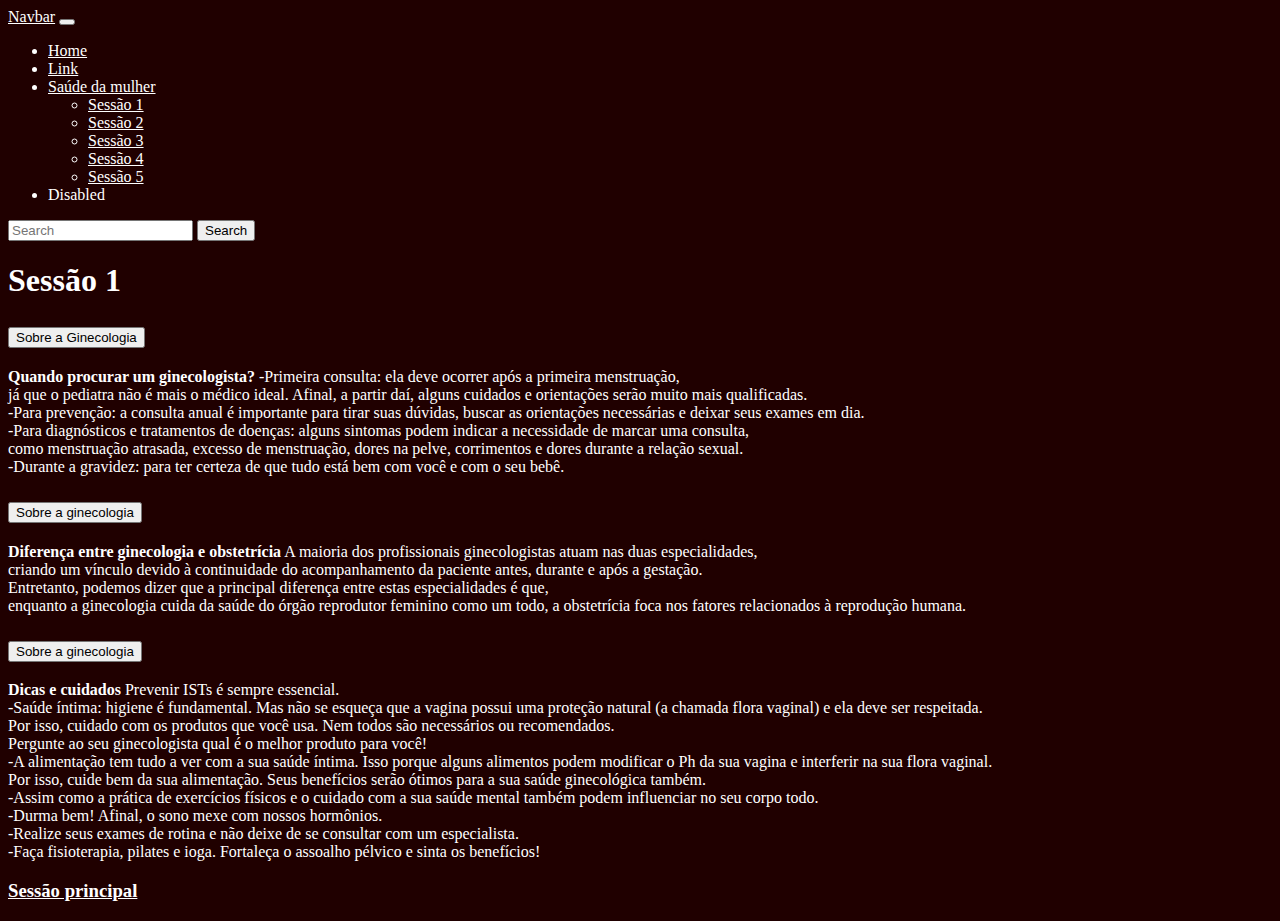
<file: sessao1.html>
<!DOCTYPE html>
<html lang="en">
<head>
    <meta charset="UTF-8">
    <meta http-equiv="X-UA-Compatible" content="IE=edge">
    <meta name="viewport" content="width=device-width, initial-scale=1.0">
    <title>Página Inicial</title>
    <link href="https://cdn.jsdelivr.net/npm/bootstrap@5.3.1/dist/css/bootstrap.min.css" rel="stylesheet" integrity="sha384-4bw+/aepP/YC94hEpVNVgiZdgIC5+VKNBQNGCHeKRQN+PtmoHDEXuppvnDJzQIu9" crossorigin="anonymous">
    <link rel="stylesheet" type="text/css" href="style.css" media="screen" />
    <script src="https://cdn.jsdelivr.net/npm/@popperjs/core@2.11.8/dist/umd/popper.min.js" integrity="sha384-I7E8VVD/ismYTF4hNIPjVp/Zjvgyol6VFvRkX/vR+Vc4jQkC+hVqc2pM8ODewa9r" crossorigin="anonymous"></script>
<script src="https://cdn.jsdelivr.net/npm/bootstrap@5.3.1/dist/js/bootstrap.min.js" integrity="sha384-Rx+T1VzGupg4BHQYs2gCW9It+akI2MM/mndMCy36UVfodzcJcF0GGLxZIzObiEfa" crossorigin="anonymous"></script>
</head>
<body>
  <nav class="navbar navbar-expand-lg bg-body-tertiary">
  <div class="container-fluid">
    <a class="navbar-brand" href="#">Navbar</a>
    <button class="navbar-toggler" type="button" data-bs-toggle="collapse" data-bs-target="#navbarSupportedContent" aria-controls="navbarSupportedContent" aria-expanded="false" aria-label="Toggle navigation">
      <span class="navbar-toggler-icon"></span>
    </button>
    <div class="collapse navbar-collapse" id="navbarSupportedContent">
      <ul class="navbar-nav me-auto mb-2 mb-lg-0">
        <li class="nav-item">
          <a class="nav-link active" aria-current="page" href="#">Home</a>
        </li>
        <li class="nav-item">
          <a class="nav-link" href="#">Link</a>
        </li>
        <li class="nav-item dropdown">
          <a class="nav-link dropdown-toggle" href="#" role="button" data-bs-toggle="dropdown" aria-expanded="false">
           Saúde da mulher
          </a>
          <ul class="dropdown-menu">
            <li><a class="dropdown-item" href="sessao1.html">Sessão 1</a></li>
            <li><a class="dropdown-item" href="sessao2.html">Sessão 2</a></li>
            <li><a class="dropdown-item" href="sessao3.html">Sessão 3</a></li>
            <li><a class="dropdown-item" href="sessao4.html">Sessão 4</a></li>
            <li><a class="dropdown-item" href="sessao5.html">Sessão 5</a></li>
          </ul>
        </li>
        <li class="nav-item">
          <a class="nav-link disabled" aria-disabled="true">Disabled</a>
        </li>
      </ul>
      <form class="d-flex" role="search">
        <input class="form-control me-2" type="search" placeholder="Search" aria-label="Search">
        <button class="btn btn-outline-success" type="submit">Search</button>
      </form>
    </div>
  </div>
</nav>
<h1>Sessão 1</h1>
    <div class="accordion" id="accordionExample">
  <div class="accordion-item">
    <h2 class="accordion-header">
      <button class="accordion-button" type="button" data-bs-toggle="collapse" data-bs-target="#collapseOne" aria-expanded="true" aria-controls="collapseOne">
        Sobre a Ginecologia
      </button>
    </h2>
    <div id="collapseOne" class="accordion-collapse collapse show" data-bs-parent="#accordionExample">
      <div class="accordion-body">
        <strong>Quando procurar um ginecologista?</strong> -Primeira consulta: ela deve ocorrer após a primeira menstruação,<br>
         já que o pediatra não é mais o médico ideal. Afinal, a partir daí, alguns cuidados e orientações serão muito mais qualificadas.<br>
        -Para prevenção: a consulta anual é importante para tirar suas dúvidas, buscar as orientações necessárias e deixar seus exames em dia.<br>
        -Para diagnósticos e tratamentos de doenças: alguns sintomas podem indicar a necessidade de marcar uma consulta,<br>
         como menstruação atrasada, excesso de menstruação, dores na pelve, corrimentos e dores durante a relação sexual.<br>
        -Durante a gravidez: para ter certeza de que tudo está bem com você e com o seu bebê.
      </div>
    </div>
  </div>
  <div class="accordion-item">
    <h2 class="accordion-header">
      <button class="accordion-button collapsed" type="button" data-bs-toggle="collapse" data-bs-target="#collapseTwo" aria-expanded="false" aria-controls="collapseTwo">
        Sobre a ginecologia
      </button>
    </h2>
    <div id="collapseTwo" class="accordion-collapse collapse" data-bs-parent="#accordionExample">
      <div class="accordion-body">
        <strong>Diferença entre ginecologia e obstetrícia</strong> A maioria dos profissionais ginecologistas atuam nas duas especialidades,<br>
        criando um vínculo devido à continuidade do acompanhamento da paciente antes, durante e após a gestação.<br>
        Entretanto, podemos dizer que a principal diferença entre estas especialidades é que,<br>
         enquanto a ginecologia cuida da saúde do órgão reprodutor feminino como um todo, a obstetrícia foca nos fatores relacionados à reprodução humana. 
      </div>
    </div>
  </div>
  <div class="accordion-item">
    <h2 class="accordion-header">
      <button class="accordion-button collapsed" type="button" data-bs-toggle="collapse" data-bs-target="#collapseThree" aria-expanded="false" aria-controls="collapseThree">
        Sobre a ginecologia
      </button>
    </h2>
    <div id="collapseThree" class="accordion-collapse collapse" data-bs-parent="#accordionExample">
      <div class="accordion-body">
        <strong>Dicas e cuidados
        </strong> Prevenir ISTs é sempre essencial.<br>
        -Saúde íntima: higiene é fundamental. Mas não se esqueça que a vagina possui uma proteção natural (a chamada flora vaginal) e ela deve ser respeitada.<br>
         Por isso, cuidado com os produtos que você usa. Nem todos são necessários ou recomendados.<br>
          Pergunte ao seu ginecologista qual é o melhor produto para você!<br>
        -A alimentação tem tudo a ver com a sua saúde íntima. Isso porque alguns alimentos podem modificar o Ph da sua vagina e interferir na sua flora vaginal.<br>
         Por isso, cuide bem da sua alimentação. Seus benefícios serão ótimos para a sua saúde ginecológica também.<br>
        -Assim como a prática de exercícios físicos e o cuidado com a sua saúde mental também podem influenciar no seu corpo todo.<br>
        -Durma bem! Afinal, o sono mexe com nossos hormônios.<br>
        -Realize seus exames de rotina e não deixe de se consultar com um especialista.<br>
        -Faça fisioterapia, pilates e ioga. Fortaleça o assoalho pélvico e sinta os benefícios!
        
      </div>
    </div>
  </div>
</div>
    <h3><a href="index.html">Sessão principal</a></h3>
</body>
</html>
</file>
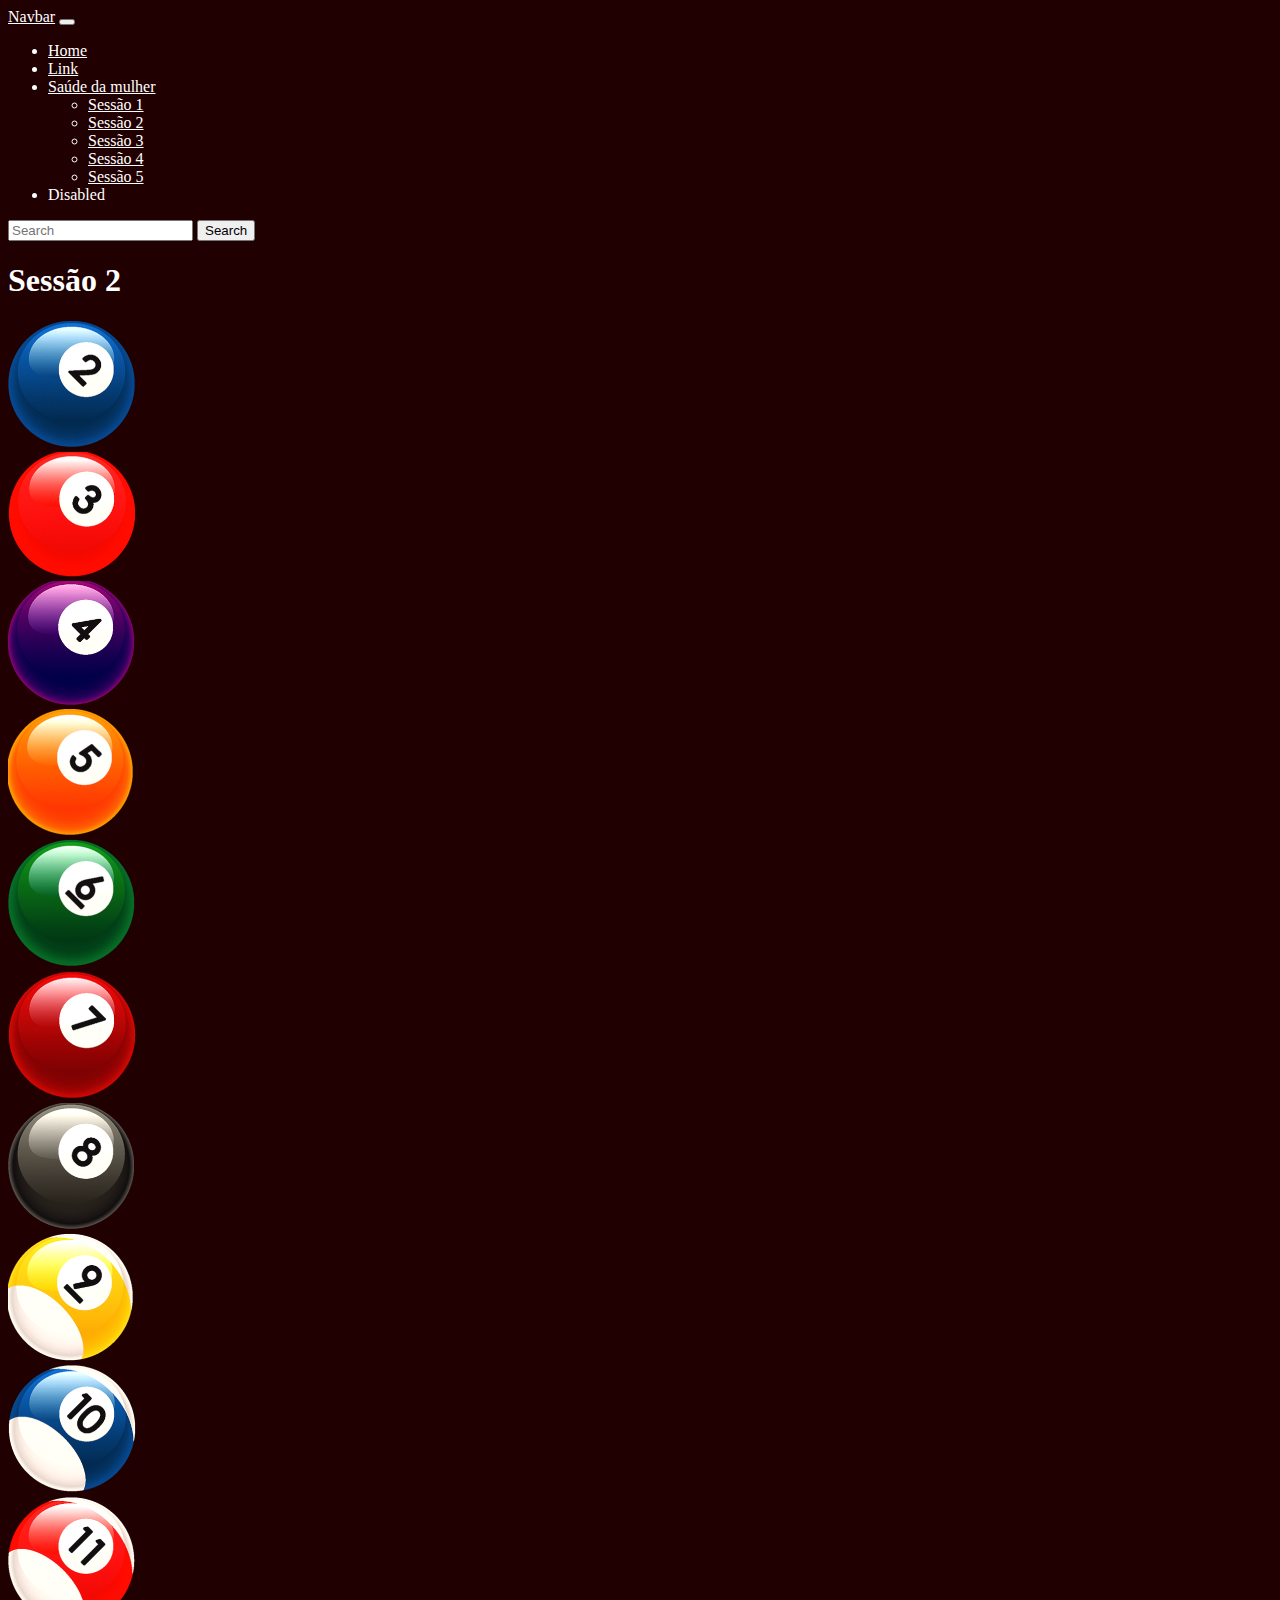
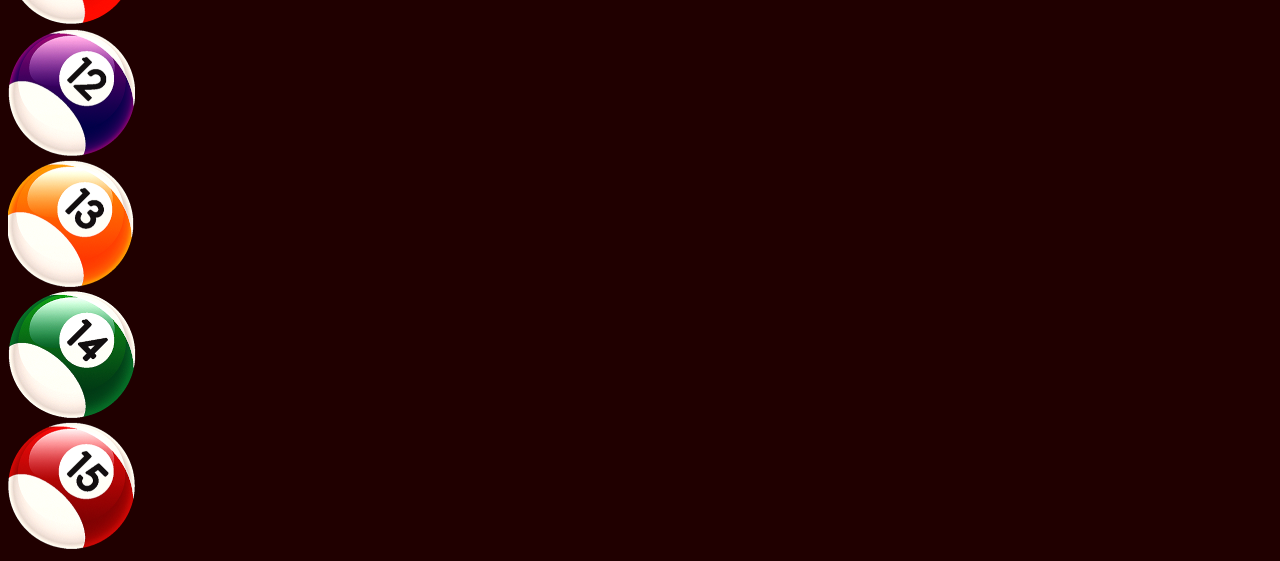
<file: sessao2.html>
<!DOCTYPE html>
<html lang="en">
<head>
    <meta charset="UTF-8">
    <meta http-equiv="X-UA-Compatible" content="IE=edge">
    <meta name="viewport" content="width=device-width, initial-scale=1.0">
    <title>Página Inicial</title>
    <link href="https://cdn.jsdelivr.net/npm/bootstrap@5.3.1/dist/css/bootstrap.min.css" rel="stylesheet" integrity="sha384-4bw+/aepP/YC94hEpVNVgiZdgIC5+VKNBQNGCHeKRQN+PtmoHDEXuppvnDJzQIu9" crossorigin="anonymous">
    <link rel="stylesheet" type="text/css" href="style.css" media="screen" />
    <script src="https://cdn.jsdelivr.net/npm/@popperjs/core@2.11.8/dist/umd/popper.min.js" integrity="sha384-I7E8VVD/ismYTF4hNIPjVp/Zjvgyol6VFvRkX/vR+Vc4jQkC+hVqc2pM8ODewa9r" crossorigin="anonymous"></script>
<script src="https://cdn.jsdelivr.net/npm/bootstrap@5.3.1/dist/js/bootstrap.min.js" integrity="sha384-Rx+T1VzGupg4BHQYs2gCW9It+akI2MM/mndMCy36UVfodzcJcF0GGLxZIzObiEfa" crossorigin="anonymous"></script>
</head>
<body>
  <nav class="navbar navbar-expand-lg bg-body-tertiary">
  <div class="container-fluid">
    <a class="navbar-brand" href="#">Navbar</a>
    <button class="navbar-toggler" type="button" data-bs-toggle="collapse" data-bs-target="#navbarSupportedContent" aria-controls="navbarSupportedContent" aria-expanded="false" aria-label="Toggle navigation">
      <span class="navbar-toggler-icon"></span>
    </button>
    <div class="collapse navbar-collapse" id="navbarSupportedContent">
      <ul class="navbar-nav me-auto mb-2 mb-lg-0">
        <li class="nav-item">
          <a class="nav-link active" aria-current="page" href="#">Home</a>
        </li>
        <li class="nav-item">
          <a class="nav-link" href="#">Link</a>
        </li>
        <li class="nav-item dropdown">
          <a class="nav-link dropdown-toggle" href="#" role="button" data-bs-toggle="dropdown" aria-expanded="false">
           Saúde da mulher
          </a>
          <ul class="dropdown-menu">
            <li><a class="dropdown-item" href="sessao1.html">Sessão 1</a></li>
            <li><a class="dropdown-item" href="sessao2.html">Sessão 2</a></li>
            <li><a class="dropdown-item" href="sessao3.html">Sessão 3</a></li>
            <li><a class="dropdown-item" href="sessao4.html">Sessão 4</a></li>
            <li><a class="dropdown-item" href="sessao5.html">Sessão 5</a></li>
          </ul>
        </li>
        <li class="nav-item">
          <a class="nav-link disabled" aria-disabled="true">Disabled</a>
        </li>
      </ul>
      <form class="d-flex" role="search">
        <input class="form-control me-2" type="search" placeholder="Search" aria-label="Search">
        <button class="btn btn-outline-success" type="submit">Search</button>
      </form>
    </div>
  </div>
</nav>

<h1 class="text-center">Sessão 2</h1>
<div class="container text-center py-5">
  <div class="row gy-5">
    <div class="col-2 py-0 my-0">
      <img src="./img/2.png" alt="bola2">
    </div>
    <div class="col-2 py-0 my-0">
      <img src="./img/3.png" alt="bola3">
    </div>
    <div class="col-2">

      </div>
    <div class="col-2 py-0 my-0">
        <img src="./img/4.png" alt="bola4">
      </div>
    <div class="col-2 py-0 my-0">
        <img src="./img/5.png" alt="bola5">
    </div>  
  </div>
  <div class="row gy-5">
    <div class="col-1">

    </div>
    <div class="col-2 py-0 my-0">
      <img src="./img/6.png" alt="bola6">
    </div>
    <div class="col-2 py-0 my-0">
      <img src="./img/7.png" alt="bola7">
    </div>
    <div class="col-2 py-0 my-0">
        <img src="./img/8.png" alt="bola8">
      </div>
    <div class="col-2 py-0 my-0">
        <img src="./img/9.png" alt="bola9">
    </div>  
  </div> 
  <div class="row gy-5">
    <div class="col-2 py-0 my-0">

    </div>
    <div class="col-2 py-0 my-0">
      <img src="./img/10.png" alt="bola10">
    </div>
    <div class="col-2 py-0 my-0">
      <img src="./img/11.png" alt="bola11">
    </div>
    <div class="col-2 py-0 my-0">
        <img src="./img/12.png" alt="bola12">
      </div>
  </div>
  <div class="row gy-5">
    <div class="col-3 py-0 my-0">

    </div>
    <div class="col-2 py-0 my-0">
      <img src="./img/13.png" alt="bola13">
    </div>
    <div class="col-2 py-0 my-0">
      <img src="./img/14.png" alt="bola14">
    </div>
  </div>
  <div class="row gy-5">
    <div class="col-4 py-0 my-0">

    </div>
    <div class="col-2 py-0 my-0">
      <img src="./img/15.png" alt="bola1">
    </div>
  </div>     
</div>
</file>
<file: style.css>
body {
    background-color: #200000;
    color: white;
}

.cabecalho-imagem {
    width: 20%;
}

.cabecalho {
    background-color: #200000;
    color: white;
    display: flex;
    justify-content: space-around;
    padding: 24px 0;
}

.cabecalho-lista-item {
    display: inline-block;
    margin: 0 016px;
    padding: 24px 0;
    font-size: 20px;
}

* {
    margin: 3;
    padding: 2;
}

escola.imagem {
    width: 25%;

}

.escola {
    background-image: linear-gradient(#200000,#200000);
    color: white;
    display: flex;
    justify-content: center;
    align-items: center;
    padding: 24px 0;
}

.escola-conteudo {
    width: 40%;
}

.escola-titulo {
    padding: 24px 0;
}

a {
    color: white;
}
</file>
